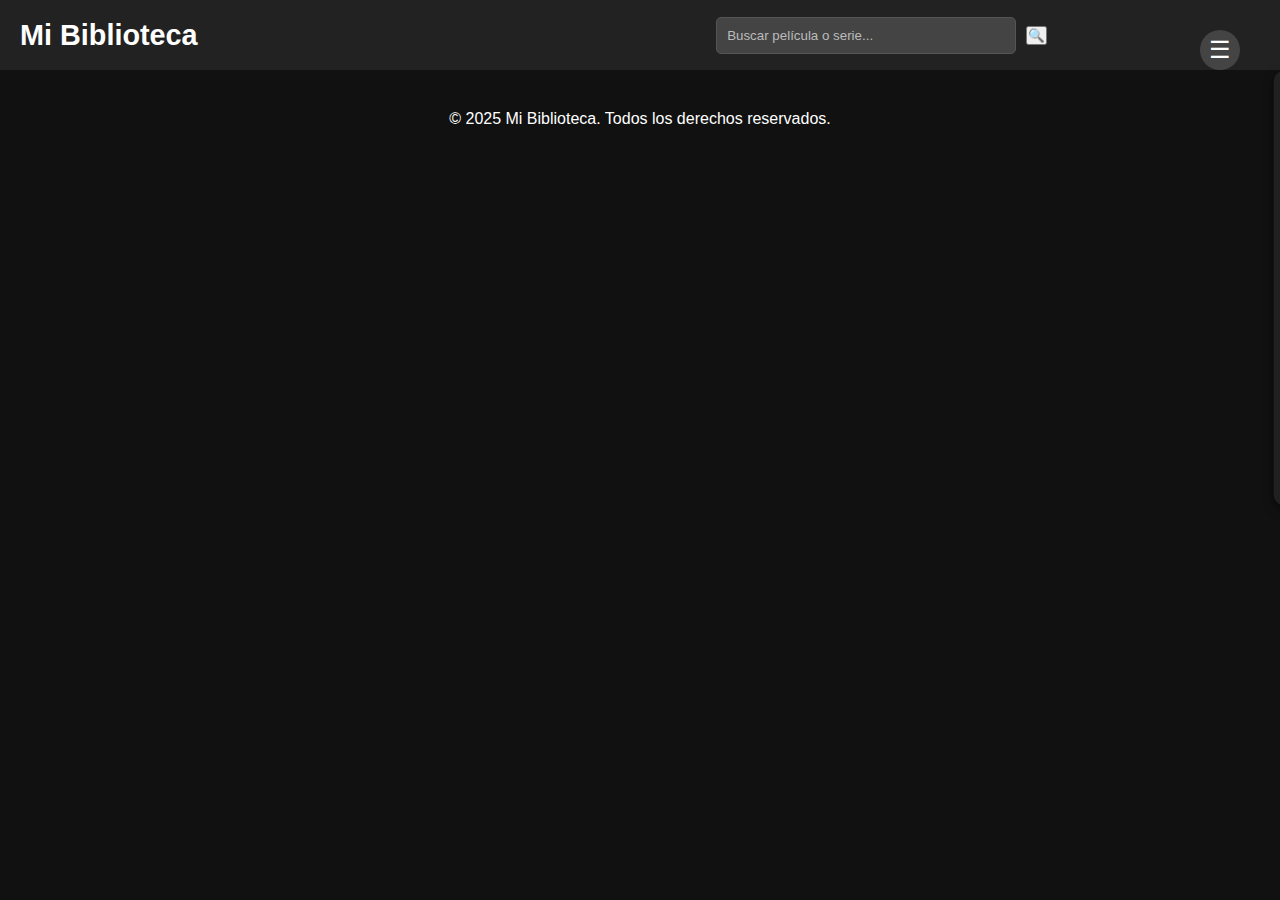
<file: index.html>
<!DOCTYPE html>
<html lang="es">
<head>
    <meta charset="UTF-8">
    <meta name="viewport" content="width=device-width, initial-scale=1.0">
    <title>Mi Biblioteca</title>
    <link rel="stylesheet" href="styles.css">
    <script defer src="script.js"></script>
</head>
<body>
    <header>
        <div class="header-top">
            <h1>Mi Biblioteca</h1>
            <div class="search-container">
                <input type="text" id="search-bar" placeholder="Buscar película o serie...">
                <button id="search-button">🔍</button>
            </div>
            <div class="menu-toggle">
                <span>&#9776;</span>
            </div>
        </div>
        
        <nav class="nav-menu">
            <ul>
                <li class="filter-btn" data-category="anime">Anime</li>
                <li class="filter-btn" data-category="acción">Acción</li>
                <li class="filter-btn" data-category="aventura">Aventura</li>
                <li class="filter-btn" data-category="ciencia ficción">Ciencia Ficción</li>
                <li class="filter-btn" data-category="comedia">Comedia</li>
                <li class="filter-btn" data-category="drama">Drama</li>
                <li class="filter-btn" data-category="terror">Terror</li>
                <li class="filter-btn" data-category="">Todas</li>
            </ul>
        </nav>
    </header>

    <main>
        <section id="my-biblioteca" class="biblioteca">
            <!-- Contenido generado dinámicamente -->
        </section>
    </main>

    <footer>
        <p>&copy; 2025 Mi Biblioteca. Todos los derechos reservados.</p>
    </footer>

    <script>
        document.addEventListener('DOMContentLoaded', function () {
            const movieContainer = document.getElementById('my-biblioteca');
            const searchBar = document.getElementById('search-bar');
            const searchButton = document.getElementById('search-button');
            let movies = JSON.parse(localStorage.getItem('movies')) || [];

            function renderMovies(filteredMovies) {
                movieContainer.innerHTML = '';
                filteredMovies.forEach(movie => {
                    const movieItem = document.createElement('div');
                    movieItem.classList.add('film-item');
                    
                    const movieLink = document.createElement('a');
                    movieLink.href = movie.movieUrl;
                    movieLink.target = "_blank";
                    
                    const movieImage = document.createElement('img');
                    movieImage.src = movie.imageUrl;
                    movieImage.alt = movie.movieName;
                    
                    const movieInfo = document.createElement('div');
                    movieInfo.classList.add('film-info');
                    
                    const movieTitle = document.createElement('h2');
                    movieTitle.textContent = movie.movieName;
                    
                    const movieLabel = document.createElement('span');
                    movieLabel.classList.add('movie-label');
                    movieLabel.textContent = movie.type === 'pelicula' ? 'PELÍCULA' : 'SERIE';
                    
                    movieInfo.appendChild(movieLabel);
                    movieInfo.appendChild(movieTitle);
                    movieLink.appendChild(movieImage);
                    movieLink.appendChild(movieInfo);
                    movieItem.appendChild(movieLink);
                    
                    movieContainer.appendChild(movieItem);
                });
            }
            
            function buscarPeliculas() {
                const searchText = searchBar.value.toLowerCase();
                const filteredMovies = movies.filter(movie => movie.movieName.toLowerCase().includes(searchText));
                renderMovies(filteredMovies);
            }

            searchBar.addEventListener('keyup', buscarPeliculas);
            searchButton.addEventListener('click', buscarPeliculas);

            document.querySelectorAll('.filter-btn').forEach(button => {
                button.addEventListener('click', function () {
                    const selectedCategory = this.dataset.category.toLowerCase();
                    const filteredMovies = selectedCategory 
                        ? movies.filter(movie => movie.genre.toLowerCase() === selectedCategory) 
                        : movies;
                    renderMovies(filteredMovies);
                });
            });

            renderMovies(movies);
        });
    </script>
</body>
</html>
</file>
<file: styles.css>
/* ==== RESET DE ESTILOS ==== */
* {
    margin: 0;
    padding: 0;
    box-sizing: border-box;
}

/* ==== ESTILOS GENERALES ==== */
body {
    font-family: Arial, sans-serif;
    background-color: #111;
    color: #fff;
    text-align: center;
}

/* ==== ENCABEZADO ==== */
header {
    background-color: #222;
    padding: 15px 20px;
    position: sticky;
    top: 0;
    width: 100%;
    z-index: 1000;
}

/* ==== ENCABEZADO SUPERIOR ==== */
.header-top {
    display: flex;
    justify-content: space-between;
    align-items: center;
    flex-wrap: wrap;
}

/* ==== TÍTULO ==== */
h1 {
    color: #fff;
    flex-grow: 1;
    text-align: left;
    font-size: 1.8rem;
}

/* ==== BUSCADOR ==== */
.search-container {
    display: flex;
    align-items: center;
    gap: 10px;
    position: relative;
}

#search-bar {
    padding: 10px;
    width: 250px;
    border-radius: 5px;
    border: 1px solid #555;
    background-color: #444;
    color: white;
    transition: all 0.3s ease-in-out;
}

#search-bar::placeholder {
    color: #bbb;
}

#search-bar:focus {
    outline: none;
    border-color: #28a745;
    background-color: #333;
    box-shadow: 0px 0px 8px rgba(40, 167, 69, 0.7);
}

/* ==== ÍCONO DE BÚSQUEDA ==== */
#search-icon {
    font-size: 24px;
    cursor: pointer;
    color: white;
}

/* ==== MENÚ DE NAVEGACIÓN ==== */
.nav-menu {
    position: fixed;
    top: 60px;
    right: 10px;
    width: 60%;
    max-width: 250px;
    background: rgba(34, 34, 34, 0.95);
    box-shadow: 0 4px 10px rgba(0, 0, 0, 0.5);
    border-radius: 12px;
    padding: 15px 0;
    transform: translateX(110%);
    transition: transform 0.3s ease-in-out;
    z-index: 1000;
    display: none;
}

.nav-menu.active {
    display: flex;
    flex-direction: column;
    align-items: center;
    transform: translateX(0);
}

.nav-menu ul {
    display: flex;
    flex-direction: column;
    align-items: center;
    gap: 10px;
    list-style: none;
    padding: 0;
    margin: 0;
}

.nav-menu li {
    width: 80%;
    padding: 12px;
    text-align: center;
    background: #333;
    border-radius: 8px;
    transition: background 0.3s, transform 0.2s;
    cursor: pointer;
    white-space: nowrap;
    font-size: 16px;
}

.nav-menu li:hover {
    background: #444;
    transform: scale(1.05);
}

/* ==== MENÚ HAMBURGUESA ==== */
.menu-toggle {
    display: flex;
    align-items: center;
    justify-content: center;
    width: 40px;
    height: 40px;
    background: #444;
    border-radius: 50%;
    font-size: 24px;
    color: white;
    cursor: pointer;
    transition: background 0.3s, transform 0.2s;
    position: absolute;
    top: 15px;
    right: 20px;
    z-index: 1100;
}

.menu-toggle:hover {
    background: #555;
    transform: rotate(90deg);
}

/* ==== MENÚ DESPLEGABLE ==== */
@media (max-width: 768px) {
    .header-top {
        flex-direction: column;
        align-items: center;
    }

    h1 {
        text-align: center;
        font-size: 1.5rem;
    }

    .nav-menu {
        flex-direction: column;
        align-items: center;
        width: 60%;
        max-width: 250px;
        position: absolute;
        top: 60px;
        right: 20px;
        background: rgba(34, 34, 34, 0.95);
        box-shadow: 0 4px 10px rgba(0, 0, 0, 0.5);
        border-radius: 12px;
        padding: 15px 0;
        transform: translateX(110%);
        transition: transform 0.3s ease-in-out;
        z-index: 1000;
    }

    .nav-menu.active {
        display: flex;
        transform: translateX(0);
    }
}

@media (min-width: 769px) {
    .header-top {
        display: flex;
        justify-content: space-between;
        align-items: center;
        position: relative;
    }

    .nav-menu {
        display: flex;
        position: absolute;
        top: 100%;
        right: 20px; /* Asegura que esté alineado al botón de menú */
        width: auto;
        max-width: 300px;
        background: rgba(34, 34, 34, 0.95);
        box-shadow: 0 4px 10px rgba(0, 0, 0, 0.5);
        border-radius: 12px;
        padding: 15px 0;
        transform: translateX(110%);
        transition: transform 0.3s ease-in-out;
        z-index: 1000;
    }

    .nav-menu.active {
        transform: translateX(0);
    }

    .nav-menu ul {
        flex-direction: column;
        align-items: center;
        gap: 10px;
        list-style: none;
        padding: 0;
        margin: 0;
    }

    .menu-toggle {
        display: flex;
        position: relative;
        z-index: 1100; /* Asegura que esté encima del menú */
    }

    .search-container {
        flex-grow: 1;
        display: flex;
        justify-content: center;
    }

    #search-bar {
        width: 300px;
    }
}






.add-movie-btn, .back-btn {
    display: inline-block;
    margin-top: 10px;
    background-color: #007bff;
    color: white;
    padding: 10px 15px;
    text-decoration: none;
    border-radius: 5px;
    transition: background 0.3s;
}

.add-movie-btn:hover, .back-btn:hover {
    background-color: #0056b3;
}


/* Biblioteca de películas/series */
.biblioteca {
    display: flex;
    color: grey;
    flex-wrap: wrap;
    justify-content: center;
    margin: 20px auto;
    max-width: 1400px;
    gap: 2px; /* Espacio entre los contenedores */
}

.film-item {
    display: flex;
    flex-direction: column;
    align-items: center;
    width: 180px;
    height: auto;
    margin: 15px;
    text-align: center;
    position: relative;
    transition: transform 0.2s;
}

.film-item:hover {
    transform: scale(1.05);
}

.film-item img {
    width: 180px;
    height: 250px;
    object-fit: cover;
    border-radius: 5px;
    box-shadow: 0px 4px 6px rgba(27, 27, 27, 0.5);
}

.film-item p {
    margin-top: 8px; /* Ajuste en el margen superior */
    font-size: 14px;
    font-weight: bold;
    text-align: center;
    width: 90%; /* Evita que el texto toque los bordes del contenedor */
    word-wrap: break-word; /* Previene desbordamientos de texto largos */
    line-height: 1.2; /* Mejora la legibilidad del texto */
    color: #444; /* Un tono de gris más oscuro para mejor contraste */
    text-decoration: none; /* Evita que el texto aparezca subrayado */
}


/* Etiqueta de tipo de contenido */
.movie-label {
    position: absolute;
    top: 5px;
    left: 5px;
    background: rgba(255, 0, 0, 0.7);
    color: white;
    padding: 5px;
    font-size: 12px;
    font-weight: bold;
    border-radius: 3px;
}

/* Sección de agregar película */
#add-movie {
    margin-top: 40px;
    padding: 20px;
    background-color: #222;
    border-radius: 5px;
    width: 90%;
    max-width: 500px;
    margin-left: auto;
    margin-right: auto;
    box-shadow: 0 4px 8px rgba(0, 0, 0, 0.3);
}

/* Formulario */
form {
    display: flex;
    flex-direction: column;
}

form label {
    text-align: left;
    font-weight: bold;
    margin-bottom: 5px;
}

form input, form select, form button {
    margin-bottom: 10px;
    padding: 10px;
    background-color: #444;
    border: 1px solid #555;
    color: #fff;
    border-radius: 5px;
}

form input::placeholder {
    color: #bbb;
}

form button {
    background-color: #28a745;
    border: none;
    cursor: pointer;
    font-size: 16px;
    transition: background 0.3s;
}

form button:hover {
    background-color: #218838;
}

/* Previsualización */
#preview {
    margin-top: 20px;
    text-align: center;
}

#preview-container {
    width: 180px;
    height: 250px;
    margin: 10px auto;
    position: relative;
    border-radius: 10px;
    overflow: hidden;
    background-color: #222;
    box-shadow: 0 4px 8px rgba(0, 0, 0, 0.3);
}

#preview-image {
    width: 100%;
    height: 100%;
    object-fit: cover;
    display: none;
}

.label {
    position: absolute;
    top: 5px;
    left: 5px;
    background: rgba(255, 0, 0, 0.7);
    color: white;
    padding: 5px;
    font-size: 12px;
    font-weight: bold;
    border-radius: 3px;
}

#preview-title {
    margin-top: 5px;
    font-size: 16px;
    font-weight: bold;
}

/* Responsividad */
@media (max-width: 600px) {
    .film-item {
        width: 120px;
    }

    #add-movie {
        width: 95%;
    }
}

#delete-movie {
    margin-top: 40px;
    padding: 20px;
    background-color: #222;
    border-radius: 5px;
    width: 90%;
    max-width: 500px;
    margin-left: auto;
    margin-right: auto;
    box-shadow: 0 4px 8px rgba(0, 0, 0, 0.3);
}

#delete-preview {
    text-align: center;
    margin-top: 10px;
    display: none;
}

#delete-preview img {
    width: 100px;
    height: auto;
    border-radius: 5px;
    box-shadow: 0px 4px 6px rgba(0, 0, 0, 0.5);
}

#delete-preview-title {
    font-weight: bold;
    margin-top: 5px;
}

form button {
    background-color: #dc3545;
    border: none;
    cursor: pointer;
    font-size: 16px;
    transition: background 0.3s;
}

form button:hover {
    background-color: #c82333;
}
</file>
